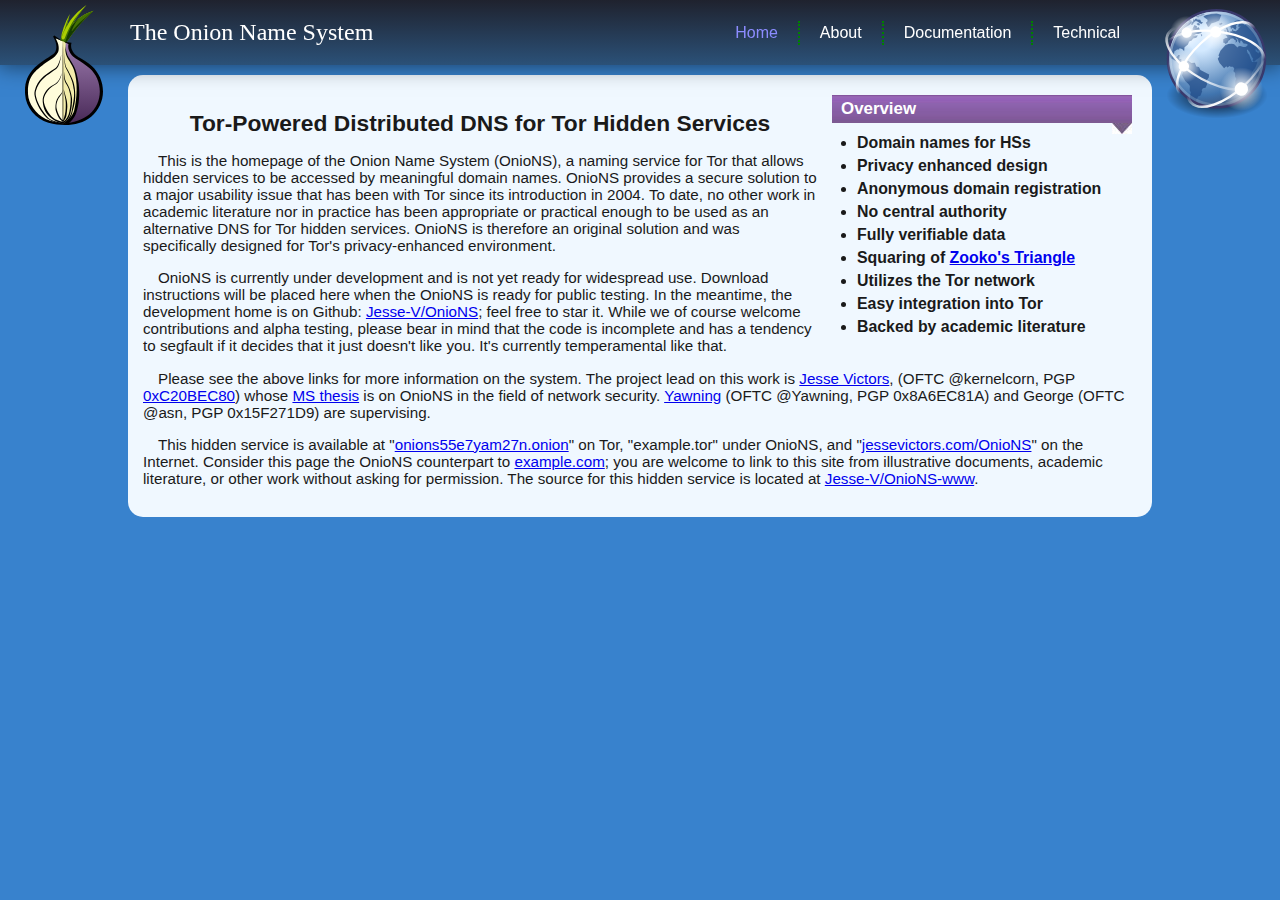
<file: index.html>
<!DOCTYPE html>
<html id="top">
   <head>
      <title>OnioNS Home</title>
      <meta http-equiv="Content-Type" content="text/html; charset=UTF-8" />
      <link rel="stylesheet" type="text/css" href="assets/css/common.css" />
      <link rel="stylesheet" type="text/css" href="assets/css/index.css" />
   </head>
   <body>
      <div id="header">
         <div id="barBackground"></div>
         <div class="left">
            <div class="logo logoLeft">
               <img src="assets/images/tor-logo.svg" alt="Tor logo"/>
            </div>
            <table>
               <tr>
                  <td class="title">
                     <div class="wrapper">The Onion Name System</div>
                  </td>
               </tr>
            </table>
         </div>
         <div class="right">
            <table>
               <tr>
                  <td class="item item1">
                     <div class="label"><span class="wrapper selected">Home</span></div>
                        <a href="index.html"><span class="link"></span></a>
                  </td>
                  <td class="item item2">
                     <div class="label"><span class="wrapper">About</span></div>
                        <a href="about.html"><span class="link"></span></a>
                  </td>
                  <td class="item item3">
                     <div class="label"><span class="wrapper">Documentation</span></div>
                        <a href="documentation.html"><span class="link"></span></a>
                  </td>
                  <td class="item item4">
                     <div class="label last"><span class="wrapper">Technical</span></div>
                        <a href="technical.html"><span class="link"></span></a>
                  </td>
               </tr>
            </table>
            <div class="logo logoRight">
               <img src="assets/images/internet.svg" alt="Internet icon"/>
            </div>
         </div>
      </div>
      <div id="contentWrap">
         <div id="content">
<!--                                 -->
            <div id="sidebar">
               <h3>Overview</h3>
               <div class="arrow"></div>
               <ul>
                  <li>Domain names for HSs</li>
                  <li>Privacy enhanced design</li>
                  <li>Anonymous domain registration</li>
                  <li>No central authority</li>
                  <li>Fully verifiable data</li>
                  <li>Squaring of <a href="https://en.wikipedia.org/wiki/Zooko%27s_triangle">Zooko's Triangle</a></li>
                  <li>Utilizes the Tor network</li>
                  <li>Easy integration into Tor</li>
                  <li>Backed by academic literature</li>
               </ul>
            </div>
            <div id="main">
               <h2>Tor-Powered Distributed DNS for Tor Hidden Services</h2>
               <p>
                  This is the homepage of the Onion Name System (OnioNS), a naming service for Tor that allows hidden services to be accessed by meaningful domain names. OnioNS provides a secure solution to a major usability issue that has been with Tor since its introduction in 2004. To date, no other work in academic literature nor in practice has been appropriate or practical enough to be used as an alternative DNS for Tor hidden services. OnioNS is therefore an original solution and was specifically designed for Tor's privacy-enhanced environment.
               </p>
               <p>
                  OnioNS is currently under development and is not yet ready for widespread use. Download instructions will be placed here when the OnioNS is ready for public testing. In the meantime, the development home is on Github: <a href="https://github.com/Jesse-V/OnioNS">Jesse-V/OnioNS</a>; feel free to star it. While we of course welcome contributions and alpha testing, please bear in mind that the code is incomplete and has a tendency to segfault if it decides that it just doesn't like you. It's currently temperamental like that.
               </p>
               <p>
                  Please see the above links for more information on the system. The project lead on this work is <a href="https://www.jessevictors.com">Jesse Victors</a>, (OFTC @kernelcorn, PGP <a href="http://keyserver.ubuntu.com/pks/lookup?op=get&search=0xAD97364FC20BEC80">0xC20BEC80</a>) whose <a href="https://github.com/Jesse-V/Thesis/raw/master/thesis.pdf">MS thesis</a> is on OnioNS in the field of network security. <a href="https://github.com/Yawning">Yawning</a> (OFTC @Yawning, PGP 0x8A6EC81A) and George (OFTC @asn, PGP 0x15F271D9) are supervising.
               </p>
               <p>
                  This hidden service is available at "<a href="http://onions55e7yam27n.onion">onions55e7yam27n.onion</a>" on Tor, "example.tor" under OnioNS, and "<a href="https://www.jessevictors.com/OnioNS/">jessevictors.com/OnioNS</a>" on the Internet. Consider this page the OnioNS counterpart to <a href="https://en.wikipedia.org/wiki/Example.com">example.com</a>; you are welcome to link to this site from illustrative documents, academic literature, or other work without asking for permission. The source for this hidden service is located at <a href="https://github.com/Jesse-V/OnioNS-www">Jesse-V/OnioNS-www</a>.
               </p>
            </div>
<!--                                 -->
         </div>
      </div>
   </body>
</html>
</file>
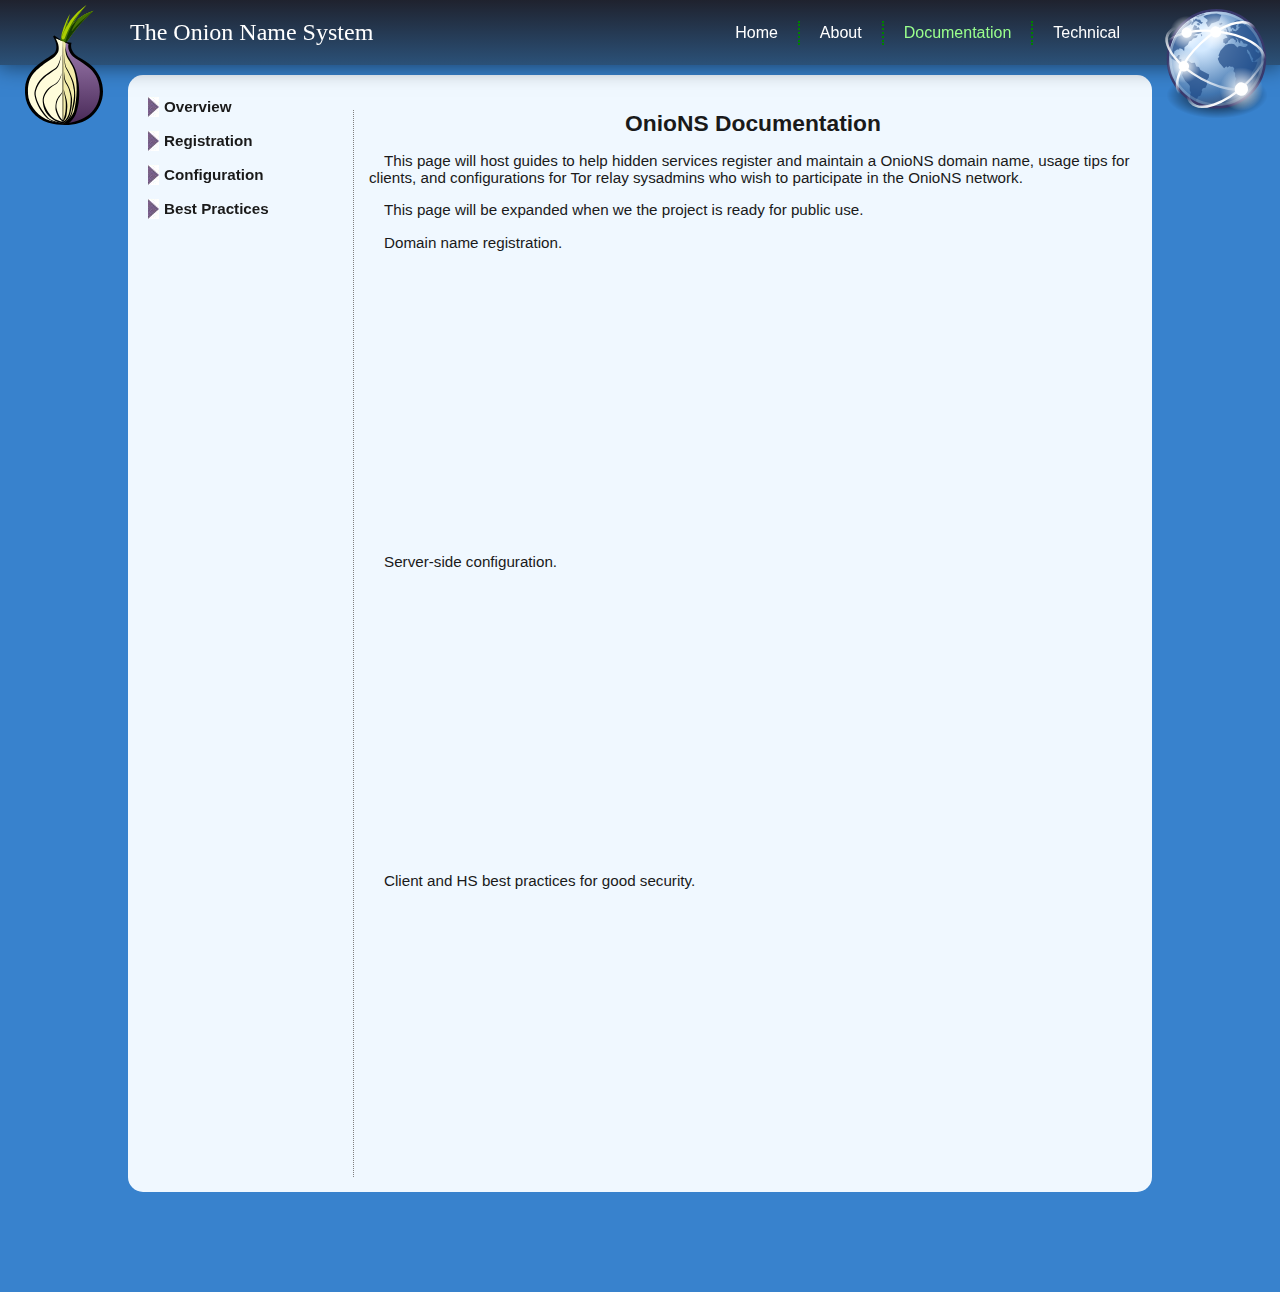
<file: documentation.html>
<!DOCTYPE html>
<html id="top">
   <head>
      <title>OnioNS Documentation</title>
      <meta http-equiv="Content-Type" content="text/html; charset=UTF-8" />
      <link rel="stylesheet" type="text/css" href="assets/css/common.css" />
      <link rel="stylesheet" type="text/css" href="assets/css/sideNav.css" />
   </head>
   <body>
      <div id="header">
         <div id="barBackground"></div>
         <div class="left">
            <div class="logo logoLeft">
               <img src="assets/images/tor-logo.svg" alt="Tor logo"/>
            </div>
            <table>
               <tr>
                  <td class="title">
                     <div class="wrapper">The Onion Name System</div>
                  </td>
               </tr>
            </table>
         </div>
         <div class="right">
            <table>
               <tr>
                  <td class="item item1">
                     <div class="label"><span class="wrapper">Home</span></div>
                        <a href="index.html"><span class="link"></span></a>
                  </td>
                  <td class="item item2">
                     <div class="label"><span class="wrapper">About</span></div>
                        <a href="about.html"><span class="link"></span></a>
                  </td>
                  <td class="item item3">
                     <div class="label"><span class="wrapper selected">Documentation</span></div>
                        <a href="documentation.html"><span class="link"></span></a>
                  </td>
                  <td class="item item4">
                     <div class="label last"><span class="wrapper">Technical</span></div>
                        <a href="technical.html"><span class="link"></span></a>
                  </td>
               </tr>
            </table>
            <div class="logo logoRight">
               <img src="assets/images/internet.svg" alt="Internet icon"/>
            </div>
         </div>
      </div>
      <a name="top"></a>
      <div id="contentWrap">
         <div id="content">
<!--                                 -->
            <div id="sideNav">
               <div class="item">
                  <img src="assets/images/right-arrow.jpg" alt="Right arrow">
                  <div class="title">Overview</div>
                  <a href="#top"><span class="link"></span></a>
               </div>
               <div class="item">
                  <img src="assets/images/right-arrow.jpg" alt="Right arrow">
                  <div class="title">Registration</div>
                  <a href="#registration"><span class="link"></span></a>
               </div>
               <div class="item">
                  <img src="assets/images/right-arrow.jpg" alt="Right arrow">
                  <div class="title">Configuration</div>
                  <a href="#configuration"><span class="link"></span></a>
               </div>
               <div class="item">
                  <img src="assets/images/right-arrow.jpg" alt="Right arrow">
                  <div class="title">Best Practices</div>
                  <a href="#practices"><span class="link"></span></a>
               </div>
            </div>
            <div id="main">
               <h2>OnioNS Documentation</h2>

               <p>
                  This page will host guides to help hidden services register and maintain a OnioNS domain name, usage tips for clients, and configurations for Tor relay sysadmins who wish to participate in the OnioNS network.
               </p>
               <p>
                  This page will be expanded when we the project is ready for public use.
               </p>

               <a name="registration"></a>
               <p>
                  Domain name registration.
               </p>
               <br><br><br><br><br><br><br><br><br><br><br><br><br><br><br><br>

               <a name="configuration"></a>
               <p>
                  Server-side configuration.
               </p>
               <br><br><br><br><br><br><br><br><br><br><br><br><br><br><br><br>

               <a name="practices"></a>
               <p>
                  Client and HS best practices for good security.
               </p>
               <br><br><br><br><br><br><br><br><br><br><br><br><br><br><br><br>
            </div>
<!--                                 -->
         </div>
      </div>
   </body>
</html>
</file>
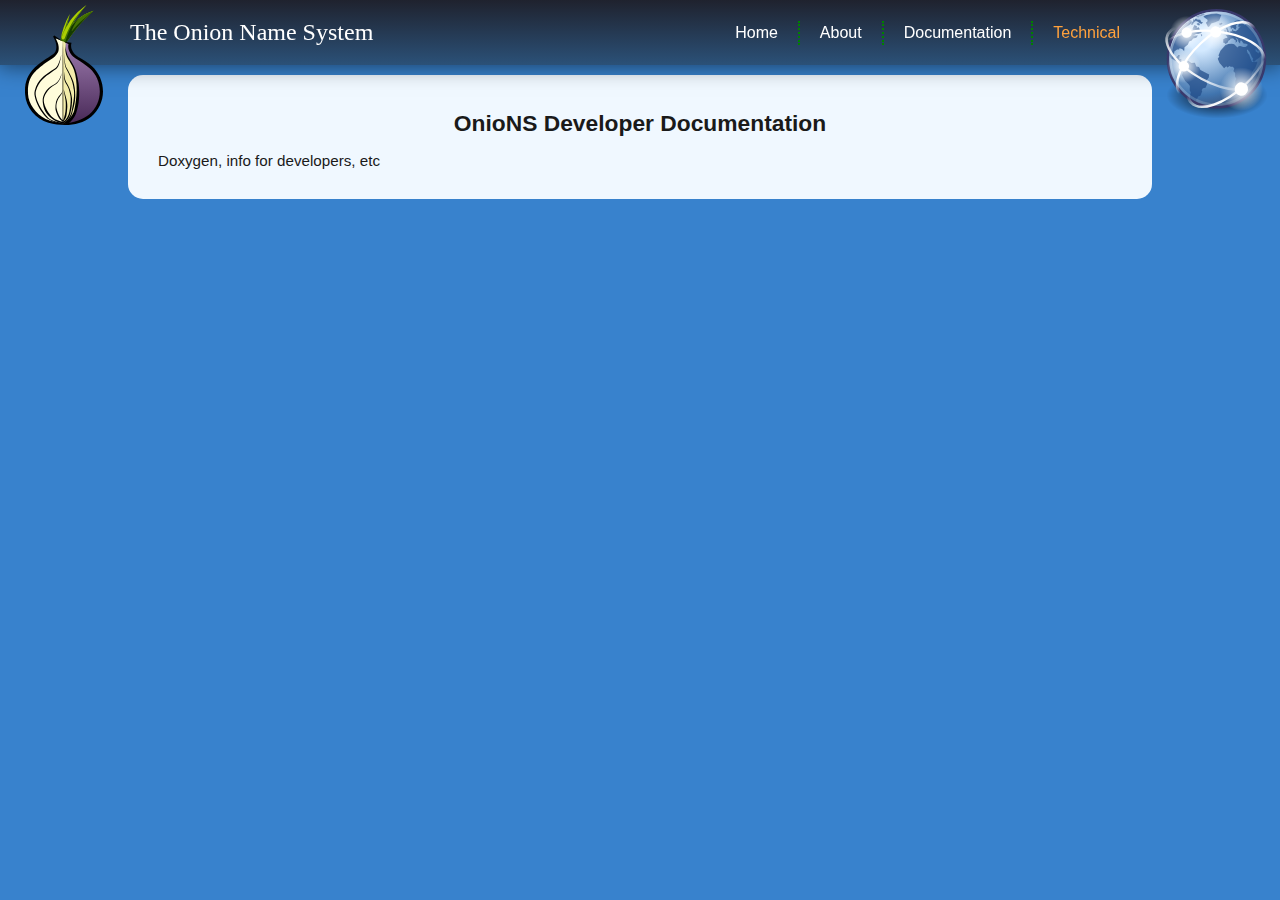
<file: technical-docs.html>
<!DOCTYPE html>
<html id="top">
   <head>
      <title>OnioNS Developer Documentation</title>
      <meta http-equiv="Content-Type" content="text/html; charset=UTF-8" />
      <link rel="stylesheet" type="text/css" href="assets/css/common.css" />
      <link rel="stylesheet" type="text/css" href="assets/css/technical.css" />
   </head>
   <body>
      <div id="header">
         <div id="barBackground"></div>
         <div class="left">
            <div class="logo logoLeft">
               <img src="assets/images/tor-logo.svg" alt="Tor logo"/>
            </div>
            <table>
               <tr>
                  <td class="title">
                     <div class="wrapper">The Onion Name System</div>
                  </td>
               </tr>
            </table>
         </div>
         <div class="right">
            <table>
               <tr>
                  <td class="item item1">
                     <div class="label"><span class="wrapper">Home</span></div>
                        <a href="index.html"><span class="link"></span></a>
                  </td>
                  <td class="item item2">
                     <div class="label"><span class="wrapper">About</span></div>
                        <a href="about.html"><span class="link"></span></a>
                  </td>
                  <td class="item item3">
                     <div class="label"><span class="wrapper">Documentation</span></div>
                        <a href="documentation.html"><span class="link"></span></a>
                  </td>
                  <td class="item item4">
                     <div class="label last"><span class="wrapper selected">Technical</span></div>
                        <a href="technical.html"><span class="link"></span></a>
                  </td>
               </tr>
            </table>
            <div class="logo logoRight">
               <img src="assets/images/internet.svg" alt="Internet icon"/>
            </div>
         </div>
      </div>
      <div id="contentWrap">
         <div id="content">
<!--                                 -->
            <h2>OnioNS Developer Documentation</h2>
            <p>
               Doxygen, info for developers, etc
            </p>
<!--                                 -->
         </div>
      </div>
   </body>
</html>
</file>
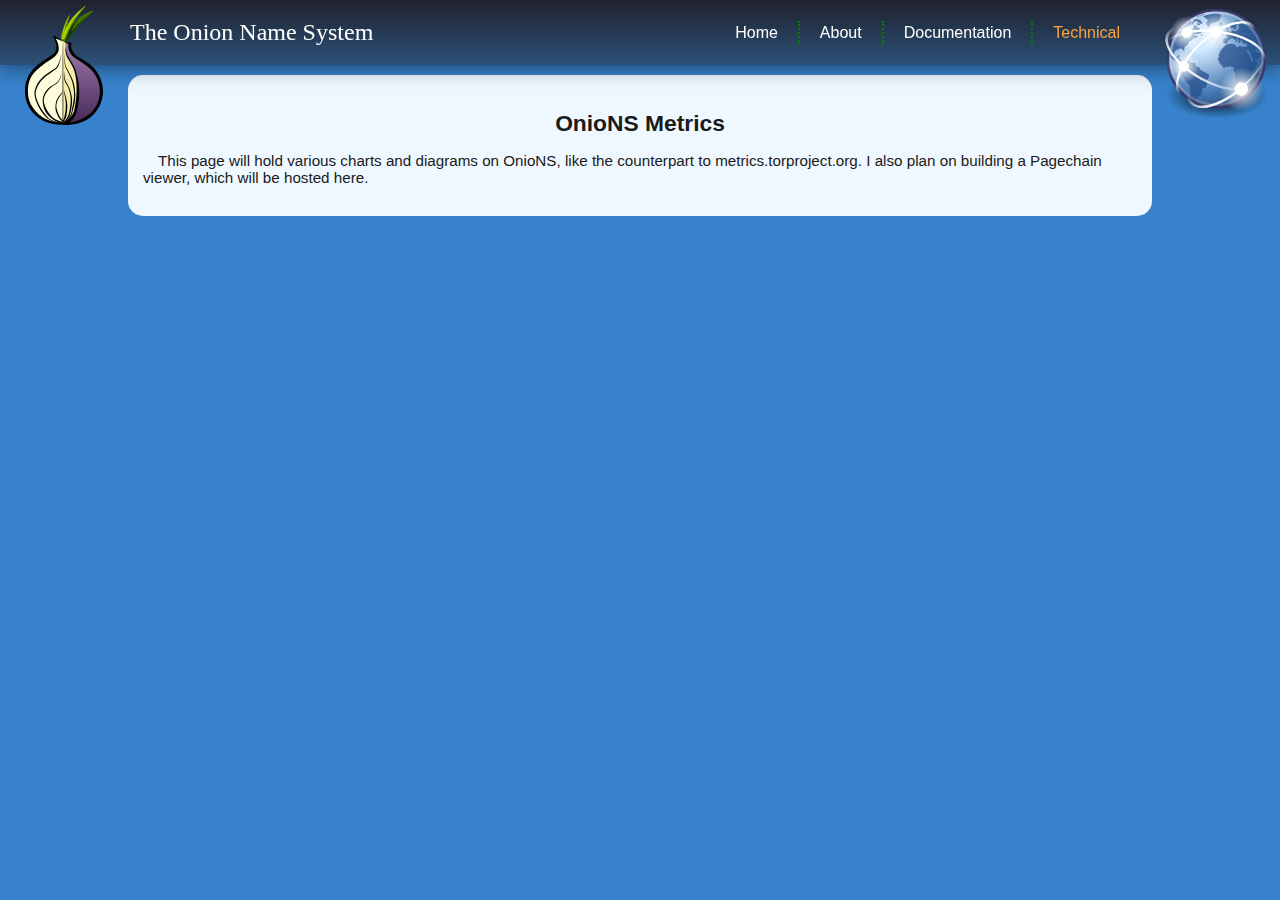
<file: technical-metrics.html>
<!DOCTYPE html>
<html id="top">
   <head>
      <title>OnioNS Metrics</title>
      <meta http-equiv="Content-Type" content="text/html; charset=UTF-8" />
      <link rel="stylesheet" type="text/css" href="assets/css/common.css" />
      <link rel="stylesheet" type="text/css" href="assets/css/technical.css" />
   </head>
   <body>
      <div id="header">
         <div id="barBackground"></div>
         <div class="left">
            <div class="logo logoLeft">
               <img src="assets/images/tor-logo.svg" alt="Tor logo"/>
            </div>
            <table>
               <tr>
                  <td class="title">
                     <div class="wrapper">The Onion Name System</div>
                  </td>
               </tr>
            </table>
         </div>
         <div class="right">
            <table>
               <tr>
                  <td class="item item1">
                     <div class="label"><span class="wrapper">Home</span></div>
                        <a href="index.html"><span class="link"></span></a>
                  </td>
                  <td class="item item2">
                     <div class="label"><span class="wrapper">About</span></div>
                        <a href="about.html"><span class="link"></span></a>
                  </td>
                  <td class="item item3">
                     <div class="label"><span class="wrapper">Documentation</span></div>
                        <a href="documentation.html"><span class="link"></span></a>
                  </td>
                  <td class="item item4">
                     <div class="label last"><span class="wrapper selected">Technical</span></div>
                        <a href="technical.html"><span class="link"></span></a>
                  </td>
               </tr>
            </table>
            <div class="logo logoRight">
               <img src="assets/images/internet.svg" alt="Internet icon"/>
            </div>
         </div>
      </div>
      <div id="contentWrap">
         <div id="content">
<!--                                 -->
            <h2>OnioNS Metrics</h2>
            <p>
               This page will hold various charts and diagrams on OnioNS, like the counterpart to metrics.torproject.org. I also plan on building a Pagechain viewer, which will be hosted here.
            </p>
<!--                                 -->
         </div>
      </div>
   </body>
</html>
</file>
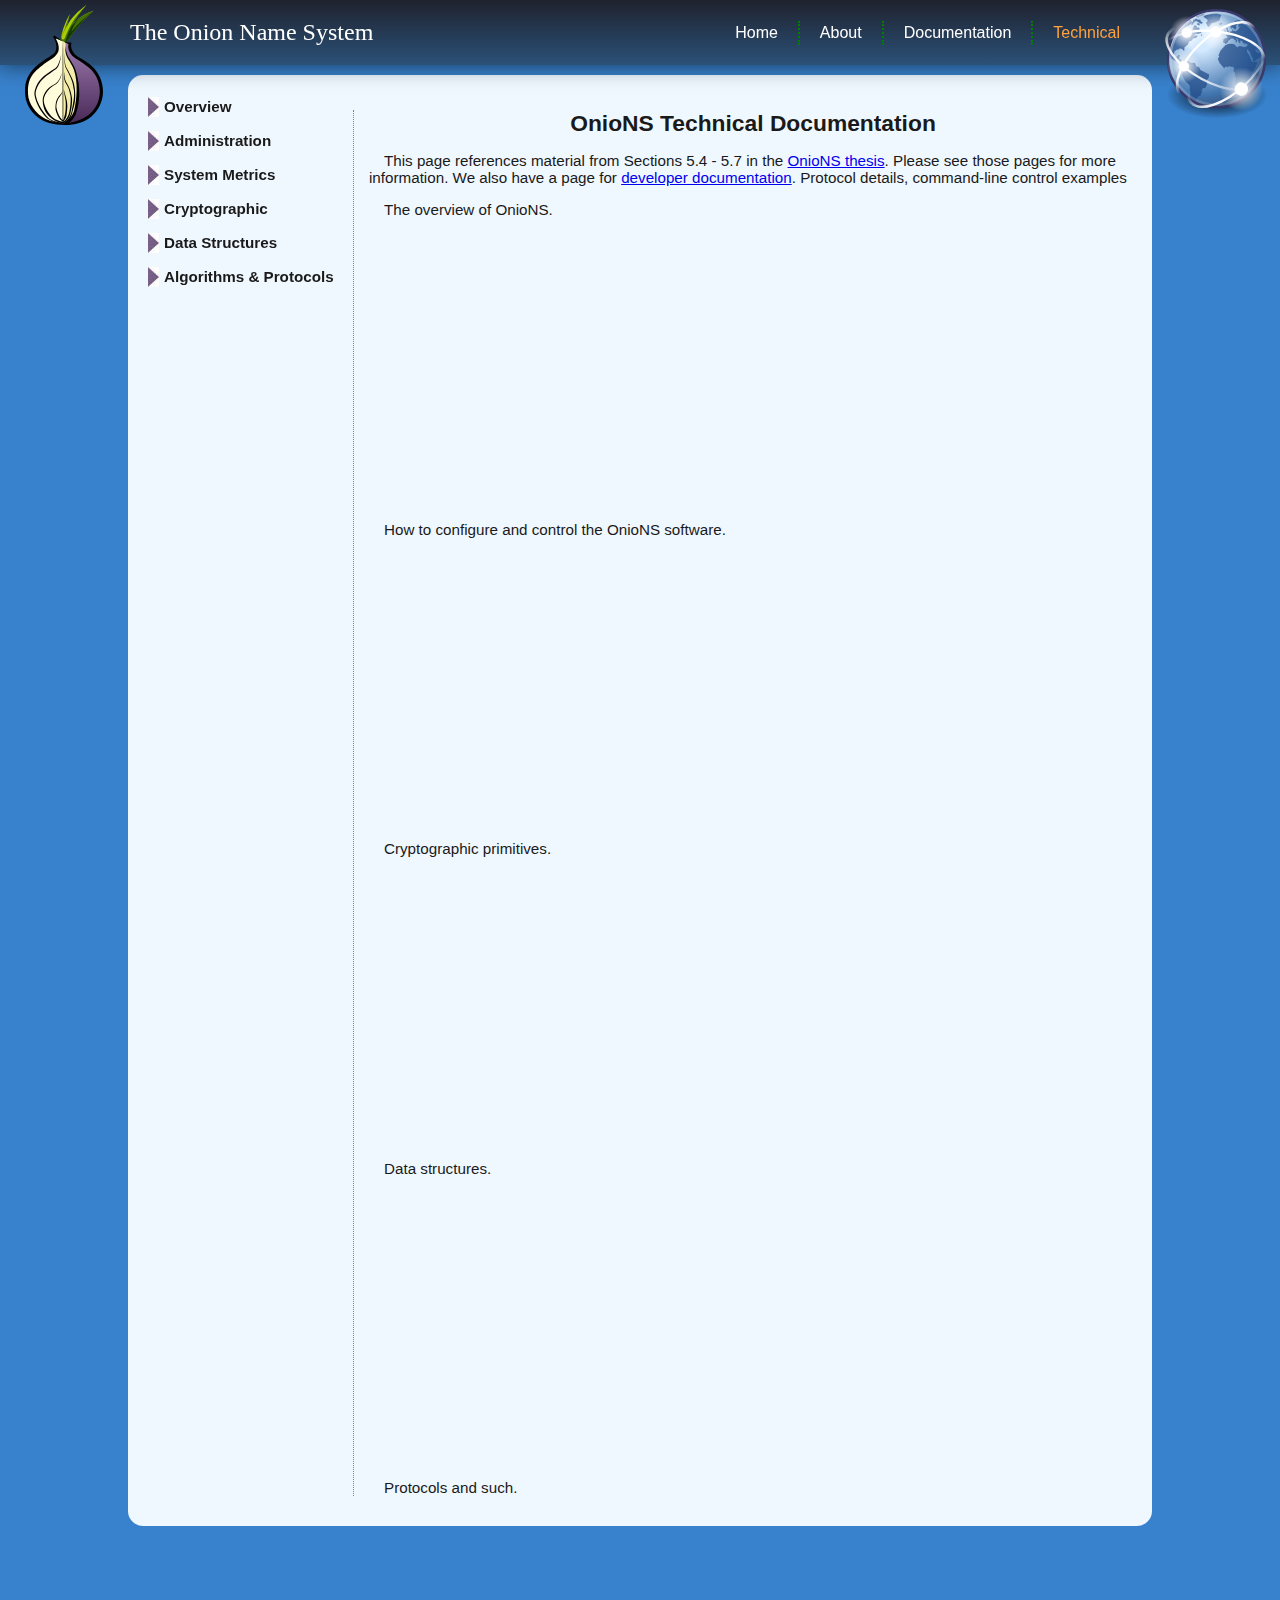
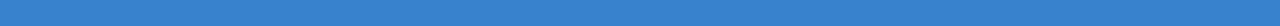
<file: technical.html>
<!DOCTYPE html>
<html id="top">
   <head>
      <title>OnioNS Technical</title>
      <meta http-equiv="Content-Type" content="text/html; charset=UTF-8" />
      <link rel="stylesheet" type="text/css" href="assets/css/common.css" />
      <link rel="stylesheet" type="text/css" href="assets/css/sideNav.css" />
   </head>
   <body>
      <div id="header">
         <div id="barBackground"></div>
         <div class="left">
            <div class="logo logoLeft">
               <img src="assets/images/tor-logo.svg" alt="Tor logo"/>
            </div>
            <table>
               <tr>
                  <td class="title">
                     <div class="wrapper">The Onion Name System</div>
                  </td>
               </tr>
            </table>
         </div>
         <div class="right">
            <table>
               <tr>
                  <td class="item item1">
                     <div class="label"><span class="wrapper">Home</span></div>
                        <a href="index.html"><span class="link"></span></a>
                  </td>
                  <td class="item item2">
                     <div class="label"><span class="wrapper">About</span></div>
                        <a href="about.html"><span class="link"></span></a>
                  </td>
                  <td class="item item3">
                     <div class="label"><span class="wrapper">Documentation</span></div>
                        <a href="documentation.html"><span class="link"></span></a>
                  </td>
                  <td class="item item4">
                     <div class="label last"><span class="wrapper selected">Technical</span></div>
                        <a href="technical.html"><span class="link"></span></a>
                  </td>
               </tr>
            </table>
            <div class="logo logoRight">
               <img src="assets/images/internet.svg" alt="Internet icon"/>
            </div>
         </div>
      </div>
      <a name="top"></a>
      <div id="contentWrap">
         <div id="content">
<!--                                 -->
            <div id="sideNav">
               <div class="item">
                  <img src="assets/images/right-arrow.jpg" alt="Right arrow">
                  <div class="title">Overview</div>
                  <a href="#top"><span class="link"></span></a>
               </div>
               <div class="item">
                  <img src="assets/images/right-arrow.jpg" alt="Right arrow">
                  <div class="title">Administration</div>
                  <a href="#administration"><span class="link"></span></a>
               </div>
               <div class="item">
                  <img src="assets/images/right-arrow.jpg" alt="Right arrow">
                  <div class="title">System Metrics</div>
                  <a href="technical-metrics.html"><span class="link"></span></a>
               </div>
               <div class="item">
                  <img src="assets/images/right-arrow.jpg" alt="Right arrow">
                  <div class="title">Cryptographic</div>
                  <a href="#cryptographic"><span class="link"></span></a>
               </div>
               <div class="item">
                  <img src="assets/images/right-arrow.jpg" alt="Right arrow">
                  <div class="title">Data Structures</div>
                  <a href="#structures"><span class="link"></span></a>
               </div>
               <div class="item">
                  <img src="assets/images/right-arrow.jpg" alt="Right arrow">
                  <div class="title">Algorithms & Protocols</div>
                  <a href="#algorithms"><span class="link"></span></a>
               </div>
            </div>
            <div id="main">
               <h2>OnioNS Technical Documentation</h2>
               <p>
                  This page references material from Sections 5.4 - 5.7 in the <a href="https://github.com/Jesse-V/Thesis/raw/master/thesis.pdf">OnioNS thesis</a>. Please see those pages for more information. We also have a page for <a href="technical-docs.html">developer documentation</a>.

                  Protocol details, command-line control examples
               </p>
               <p>
                  The overview of OnioNS.
               </p>
               <br><br><br><br><br><br><br><br><br><br><br><br><br><br><br><br>

               <a name="administration"></a>
               <p>
                  How to configure and control the OnioNS software.
               </p>
               <br><br><br><br><br><br><br><br><br><br><br><br><br><br><br><br>

               <a name="cryptographic"></a>
               <p>
                  Cryptographic primitives.
               </p>
               <br><br><br><br><br><br><br><br><br><br><br><br><br><br><br><br>

               <a name="structures"></a>
               <p>
                  Data structures.
               </p>
               <br><br><br><br><br><br><br><br><br><br><br><br><br><br><br><br>

               <a name="algorithms"></a>
               <p>
                  Protocols and such.
               </p>
            </div>
<!--                                 -->
         </div>
      </div>
   </body>
</html>
</file>
<file: assets/css/common.css>
body
{
   margin: 0px;
   background-color: #3882cd;
}

h2
{
   text-align: center;
   margin-top: 20px;
   margin-bottom: 10px;
}

#header
{
   width: 100%;
   position: fixed;
   color: white;
   z-index: 25;
   min-width: 975px;
}

#header .left
{
   float: left;
   margin-left: 120px;
}

#header .right
{
   float: right;
   margin-right: 140px;
}

#header #barBackground
{
   position: fixed;
   width: 100%;
   height: 65px;
   z-index: -10;

   background-color: #1f222e;
   background: -webkit-gradient(linear, 0% 0%, 0% 100%, from(#1f222e), to(#2b5178));
   background: -webkit-linear-gradient(top, #1f222e, #2b5178) no-repeat;
   background: -moz-linear-gradient(top, #1f222e, #2b5178) no-repeat;
   background: -o-linear-gradient(top, #1f222e, #2b5178) no-repeat;
   background: -ms-linear-gradient(top, #1f222e, #2b5178) no-repeat;
   background: linear-gradient(top, #1f222e, #2b5178) no-repeat;
   -moz-box-shadow: 0 0 20px 2px rgba(0, 0, 0, 0.5);
   -webkit-box-shadow: 0 0 20px 2px rgba(0, 0, 0, 0.5);
   box-shadow: 0 0 20px 2px rgba(0, 0, 0, 0.5);
}

#header, #header table
{
   height: 65px;
}

#header .logo
{
   position: absolute;
   top: 0px;
   height: 120px;
}

#header .logoLeft
{
   top: 5px;
   left: 25px;
}

#header .logoRight
{
   right: 5px;
}

#header .logo img
{
   height: 100%;
}

#header table
{
   border-collapse: collapse;
}

#header table td
{
   padding: 0px;
}

#header .item
{
   position: relative;
}

#header .left .title
{
   font-size: 1.5em;
   padding-left: 10px;
}

#header .label
{
   font-family: 'carme', sans-serif;
   margin: 7px 0px;
   padding: 3px 20px;
}

#header .item .link
{
   position: absolute;
   width: 100%;
   height: 100%;
   top: 0;
   left: 0;
}

#header .right .label
{
   border-right: 2px dotted green;
}

#header .right .last
{
   border-right: none;
}

#header .right .item5 .label
{
   border: none;
}

#header .right .item1:hover, #header .item1 .label span.selected
{
   color: #8c8cff;
}

#header .right .item2:hover, #header .item2 .label span.selected
{
   color: #ff6767;
}

#header .right .item3:hover, #header .item3 .label span.selected
{
   color: #9aff8c;
}

#header .right .item4:hover, #header .item4 .label span.selected
{
   color: #ffa13c;
}

#contentWrap
{
   padding-top: 75px;
   padding-bottom: 100px;
   margin: 0px auto;

   min-width: 750px;
   width: 80%;
   max-width: 1220px;
}

#content
{
   height: 100%;
   padding: 15px;
   border-radius: 15px;
   background-color: #F0F8FF;
   overflow: auto; /*https://stackoverflow.com/questions/218760/how-do-you-keep-parents-of-floated-elements-from-collapsing */

   font-family: Helvetica, Arial, sans-serif;
   font-size: 0.95em;
   color: #1a1a1a;
}

#content p
{
   text-indent: 15px;
}

#content #title
{
   font-weight: bold;
   font-size: 2.0em;
   font-style: italic;
   padding: 10px 0px;
   margin: 0px auto;
   margin-bottom: 10px;
   width: 60%;
   border-bottom: 2px dotted green;
   text-align: center;
}

#content input[type=text]
{
   padding: 3px;
}
</file>
<file: assets/css/index.css>
#sidebar
{
   display: block;
   float: right;
   width: 300px;

   margin-left: 10px;
   padding: 5px;
   border-radius: 10px;

   qqbackground-color: #ADD8E6;
   font-size: 0.95em;
}

#sidebar h3
{
   background: url(../images/vertical-bar.jpg) left top repeat-x;
   padding: 4px;
   text-indent: 5px;
   margin: 0;
   color: white;
}

#sidebar .arrow
{
   background: url(../images/down-arrow.jpg) right top no-repeat;
   width: 100%;
   height: 11px;
}

#sidebar ul
{
   padding-left: 25px;
   margin: 0px;
   font-size: 1.1em;
}

#sidebar li
{
   padding-bottom: 5px;
   font-weight: bold;
}
</file>
<file: assets/css/sideNav.css>
#sideNav
{
   position: fixed;
   width: 210px;
}

#sideNav .item
{
   display: block;
   position: relative;
   float: left;
   width: 100%;
   padding: 7px 0px;

   font-size: 1em;
   font-weight: bold;
}

#sideNav .item:hover .title
{
   text-decoration: underline;
}

#sideNav .item .title
{
   padding-top: 1px;
}

#sideNav img, #sideNav .title
{
   float: left;
   margin-left: 5px;
}

#sideNav .item .link
{
   position: absolute;
   width: 100%;
   height: 100%;
   top: 0;
   left: 0;
   z-index: 1;
}

#main
{
   margin-left: 210px;
   border-left: 1px dotted gray;
   padding-left: 15px;
}
</file>
<file: assets/css/technical.css>
#content .imgWrap
{
   float: right;
   margin: 8px;
   margin-right: 0px;
}

#content .imgWrap img
{
   width: 100%;
}

#content .centered
{
   width: 100%;
   height: 325px;
   padding: 20px 0px;
}

#content .centered img
{
   height: 100%;
}

#content .centered img:last-of-type
{
   float: right;
}

#content ul.crypto li
{
   padding: 8px 0px;
   line-height: 1.5em;
}
</file>
